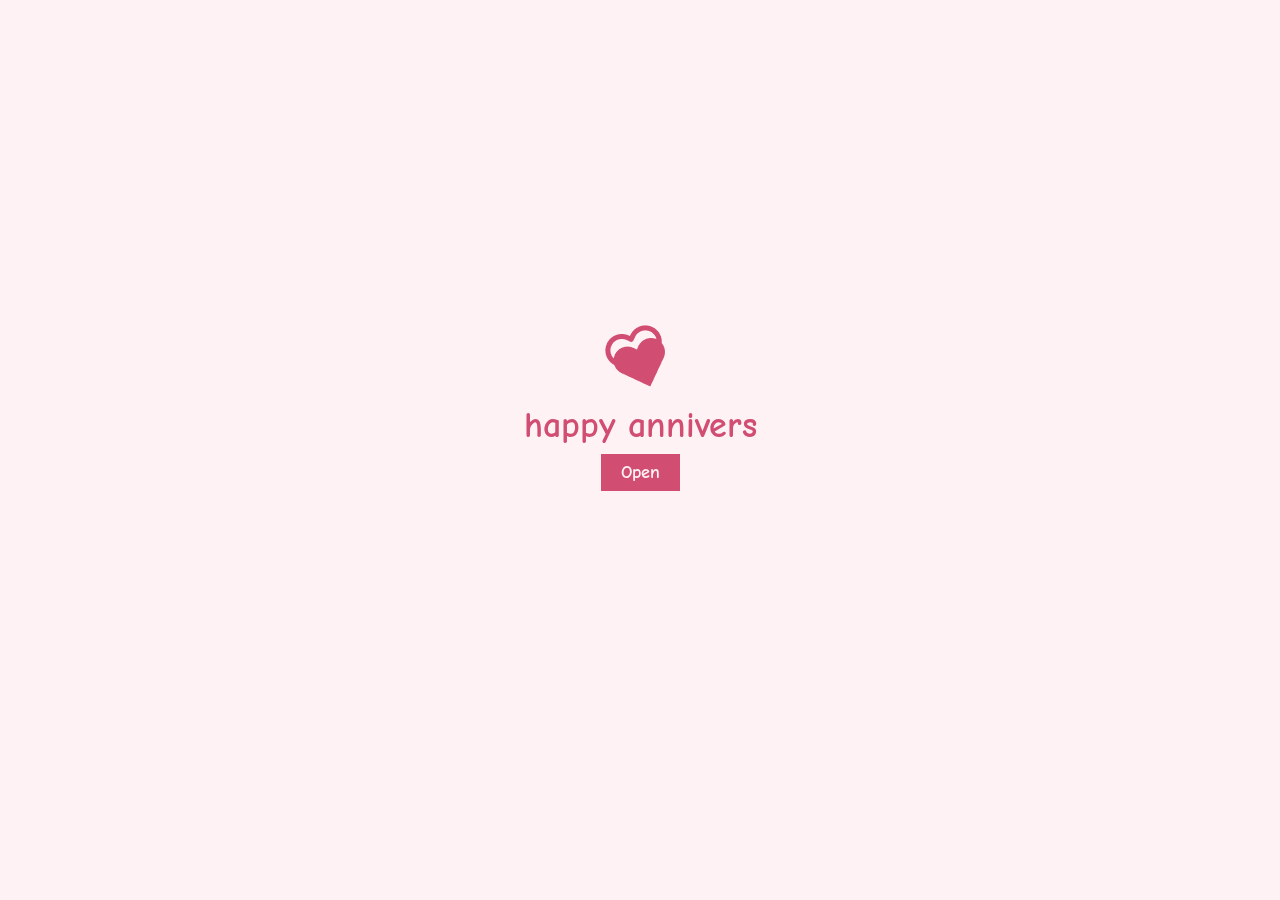
<file: index.html>
<!DOCTYPE html>
<html lang="en">
  <head>
    <meta charset="utf-8" />
    <meta name="viewport" content="width=device-width, initial-scale=1" />
    <title>Anniversary</title>

    <!-- CSS BOOTSTRAP -->
    <link href="https://cdn.jsdelivr.net/npm/bootstrap@5.3.2/dist/css/bootstrap.min.css" rel="stylesheet" integrity="sha384-T3c6CoIi6uLrA9TneNEoa7RxnatzjcDSCmG1MXxSR1GAsXEV/Dwwykc2MPK8M2HN" crossorigin="anonymous" />

    <!-- MYCSS -->
    <link rel="stylesheet" href="style.css" />

    <!-- icons bootstrap -->
    <link rel="stylesheet" href="https://cdn.jsdelivr.net/npm/bootstrap-icons@1.11.2/font/bootstrap-icons.min.css" />

    <!-- AOS -->
    <link rel="stylesheet" href="https://unpkg.com/aos@next/dist/aos.css" />
  </head>
  <body>
    <!-- Item  -->
    <div class="container">
      <div class="box-cover" data-aos="fade-up" data-aos-delay="20" data-aos-duration="1000">
        <div class="box-item">
          <img src="assets/icon.png" alt="heart" class="denyut" />
          <h3 class="fw-bold" id="title"></h3>
          <a class="btn btn-open" href="love.html" role="button">Open</a>
        </div>
      </div>
    </div>

    <!-- JS BOOTSTRAP -->
    <script src="https://cdn.jsdelivr.net/npm/bootstrap@5.3.2/dist/js/bootstrap.bundle.min.js" integrity="sha384-C6RzsynM9kWDrMNeT87bh95OGNyZPhcTNXj1NW7RuBCsyN/o0jlpcV8Qyq46cDfL" crossorigin="anonymous"></script>

    <!-- AOS -->
    <script src="https://unpkg.com/aos@next/dist/aos.js"></script>
    <script>
      AOS.init();
    </script>

    <!-- MYJS -->
    <script src="script.js"></script>

    <script>
      // cover
      const text = ["happy anniversary"];

      function typeWriter(text, i, callback) {
        if (i < text.length) {
          document.getElementById("title").innerHTML += text.charAt(i);
          i++;
          setTimeout(function () {
            typeWriter(text, i, callback);
          }, 50);
        } else {
          setTimeout(callback, 2000);
        }
      }

      function displayLyrics() {
        let lineIndex = 0;
        function displayLine() {
          if (lineIndex < text.length) {
            document.getElementById("title").innerHTML = "";
            typeWriter(text[lineIndex], 0, function () {
              lineIndex++;
              displayLine();
            });
          }
        }
        displayLine();
      }

      displayLyrics();
    </script>
  </body>
</html>
</file>
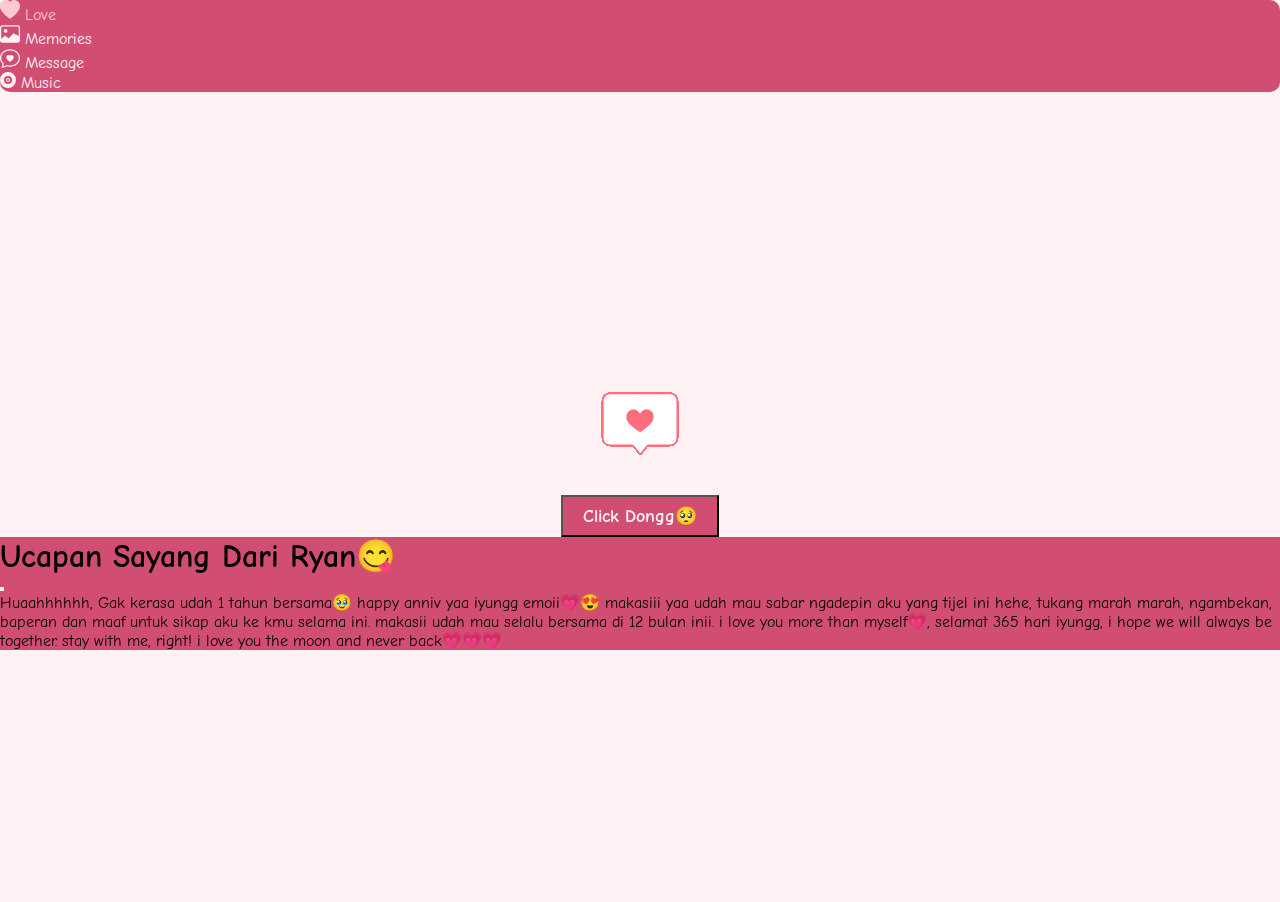
<file: love.html>
<!DOCTYPE html>
<html lang="en">
  <head>
    <meta charset="utf-8" />
    <meta name="viewport" content="width=device-width, initial-scale=1" />
    <title>Anniversary</title>

    <!-- CSS BOOTSTRAP -->
    <link href="https://cdn.jsdelivr.net/npm/bootstrap@5.3.2/dist/css/bootstrap.min.css" rel="stylesheet" integrity="sha384-T3c6CoIi6uLrA9TneNEoa7RxnatzjcDSCmG1MXxSR1GAsXEV/Dwwykc2MPK8M2HN" crossorigin="anonymous" />

    <!-- MYCSS -->
    <link rel="stylesheet" href="style.css" />

    <!-- icons bootstrap -->
    <link rel="stylesheet" href="https://cdn.jsdelivr.net/npm/bootstrap-icons@1.11.2/font/bootstrap-icons.min.css" />

    <!-- AOS -->
    <link rel="stylesheet" href="https://unpkg.com/aos@next/dist/aos.css" />
  </head>
  <body>
    <!-- Navbar Bottom -->
    <nav class="navbar navbar-expand fixed-bottom z-index-2" style="background: #d14d72; border-radius: 10px">
      <ul class="navbar-nav nav-justified w-100">
        <li class="nav-item">
          <a href="love.html" class="nav-link text-center">
            <svg xmlns="http://www.w3.org/2000/svg" width="20" height="20" fill="currentColor" class="bi bi-heart-fill" viewBox="0 0 16 16">
              <path fill-rule="evenodd" d="M8 1.314C12.438-3.248 23.534 4.735 8 15-7.534 4.736 3.562-3.248 8 1.314" />
            </svg>
            <span class="small d-block">Love</span>
          </a>
        </li>
        <li class="nav-item">
          <a href="memories.html" class="nav-link text-center">
            <svg xmlns="http://www.w3.org/2000/svg" width="20" height="20" fill="currentColor" class="bi bi-image" viewBox="0 0 16 16">
              <path d="M6.002 5.5a1.5 1.5 0 1 1-3 0 1.5 1.5 0 0 1 3 0" />
              <path d="M2.002 1a2 2 0 0 0-2 2v10a2 2 0 0 0 2 2h12a2 2 0 0 0 2-2V3a2 2 0 0 0-2-2h-12zm12 1a1 1 0 0 1 1 1v6.5l-3.777-1.947a.5.5 0 0 0-.577.093l-3.71 3.71-2.66-1.772a.5.5 0 0 0-.63.062L1.002 12V3a1 1 0 0 1 1-1h12" />
            </svg>
            <span class="small d-block">Memories</span>
          </a>
        </li>
        <li class="nav-item">
          <a href="message.html" class="nav-link text-center">
            <svg xmlns="http://www.w3.org/2000/svg" width="20" height="20" fill="currentColor" class="bi bi-chat-heart" viewBox="0 0 16 16">
              <path
                fill-rule="evenodd"
                d="M2.965 12.695a1 1 0 0 0-.287-.801C1.618 10.83 1 9.468 1 8c0-3.192 3.004-6 7-6s7 2.808 7 6c0 3.193-3.004 6-7 6a8.06 8.06 0 0 1-2.088-.272 1 1 0 0 0-.711.074c-.387.196-1.24.57-2.634.893a10.97 10.97 0 0 0 .398-2m-.8 3.108.02-.004c1.83-.363 2.948-.842 3.468-1.105A9.06 9.06 0 0 0 8 15c4.418 0 8-3.134 8-7s-3.582-7-8-7-8 3.134-8 7c0 1.76.743 3.37 1.97 4.6a10.437 10.437 0 0 1-.524 2.318l-.003.011a10.722 10.722 0 0 1-.244.637c-.079.186.074.394.273.362a21.673 21.673 0 0 0 .693-.125ZM8 5.993c1.664-1.711 5.825 1.283 0 5.132-5.825-3.85-1.664-6.843 0-5.132"
              />
            </svg>
            <span class="small d-block">Message</span>
          </a>
        </li>
        <li class="nav-item">
          <a href="music.html" class="nav-link text-center">
            <svg xmlns="http://www.w3.org/2000/svg" width="16" height="16" fill="currentColor" class="bi bi-vinyl-fill" viewBox="0 0 16 16">
              <path d="M8 6a2 2 0 1 0 0 4 2 2 0 0 0 0-4m0 3a1 1 0 1 1 0-2 1 1 0 0 1 0 2" />
              <path d="M16 8A8 8 0 1 1 0 8a8 8 0 0 1 16 0M4 8a4 4 0 1 0 8 0 4 4 0 0 0-8 0" />
            </svg>
            <span class="small d-block">Music</span>
          </a>
        </li>
      </ul>
    </nav>

    <!-- Section Love  -->
    <div class="container">
      <div class="box-love" data-aos="fade-up" data-aos-delay="20" data-aos-duration="1000">
        <div class="box-item-love">
          <img src="assets/AnimationLove.gif" alt="giflove" />
          <!-- Button trigger modal -->
          <button type="button" class="btn btn-love" data-bs-toggle="modal" data-bs-target="#exampleModal">Click Dongg🥺</button>

          <!-- Modal -->
          <div class="modal fade" id="exampleModal" tabindex="-1" aria-labelledby="exampleModalLabel" aria-hidden="true">
            <div class="modal-dialog">
              <div class="modal-content">
                <div class="modal-header">
                  <h1 class="modal-title fs-5 text-white fw-bold" id="exampleModalLabel">Ucapan Sayang Dari Ryan😋</h1>
                  <button type="button" class="btn-close" data-bs-dismiss="modal" aria-label="Close"></button>
                </div>
                <div class="modal-body text-white fs-4">
                  <p>
                    Huaahhhhhh, Gak kerasa udah 1 tahun bersama🥹 happy anniv yaa iyungg emoii💗😍 makasiii yaa udah mau sabar ngadepin aku yang tijel ini hehe, tukang marah marah, ngambekan, baperan dan maaf untuk sikap aku ke kmu selama
                    ini. makasii udah mau selalu bersama di 12 bulan inii. i love you more than myself💗, selamat 365 hari iyungg, i hope we will always be together. stay with me, right! i love you the moon and never back💗💗💗
                  </p>
                </div>
              </div>
            </div>
          </div>
        </div>
      </div>
    </div>

    <!-- JS BOOTSTRAP -->
    <script src="https://cdn.jsdelivr.net/npm/bootstrap@5.3.2/dist/js/bootstrap.bundle.min.js" integrity="sha384-C6RzsynM9kWDrMNeT87bh95OGNyZPhcTNXj1NW7RuBCsyN/o0jlpcV8Qyq46cDfL" crossorigin="anonymous"></script>

    <!-- AOS -->
    <script src="https://unpkg.com/aos@next/dist/aos.js"></script>
    <script>
      AOS.init();
    </script>

    <!-- MYJS -->
    <script src="script.js"></script>
  </body>
</html>
</file>
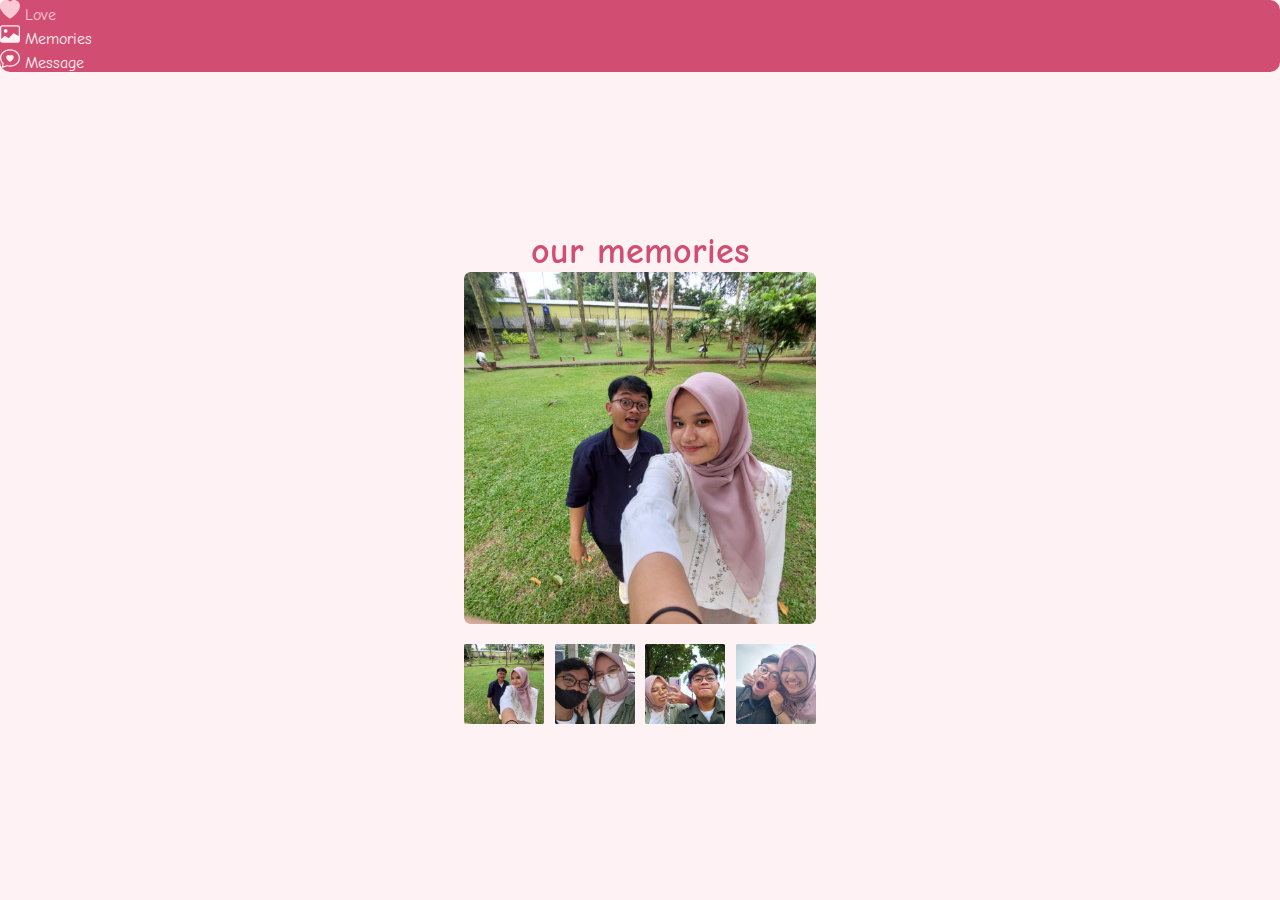
<file: memories.html>
<!DOCTYPE html>
<html lang="en">
  <head>
    <meta charset="utf-8" />
    <meta name="viewport" content="width=device-width, initial-scale=1" />
    <title>Bootstrap demo</title>

    <!-- CSS BOOTSTRAP -->
    <link href="https://cdn.jsdelivr.net/npm/bootstrap@5.3.2/dist/css/bootstrap.min.css" rel="stylesheet" integrity="sha384-T3c6CoIi6uLrA9TneNEoa7RxnatzjcDSCmG1MXxSR1GAsXEV/Dwwykc2MPK8M2HN" crossorigin="anonymous" />

    <!-- MYCSS -->
    <link rel="stylesheet" href="style.css" />

    <!-- icons bootstrap -->
    <link rel="stylesheet" href="https://cdn.jsdelivr.net/npm/bootstrap-icons@1.11.2/font/bootstrap-icons.min.css" />

    <!-- AOS -->
    <link rel="stylesheet" href="https://unpkg.com/aos@next/dist/aos.css" />
  </head>
  <body>
    <!-- music -->
    <audio autoplay>
      <source src="assets/penjaga-hati.mp3" type="audio/mpeg" />
      Browsermu tidak mendukung tag audio, upgrade donk!
    </audio>

    <!-- Navbar Bottom -->
    <nav class="navbar navbar-expand fixed-bottom z-index-2" style="background: #d14d72; border-radius: 10px">
      <ul class="navbar-nav nav-justified w-100">
        <li class="nav-item">
          <a href="love.html" class="nav-link text-center">
            <svg xmlns="http://www.w3.org/2000/svg" width="20" height="20" fill="currentColor" class="bi bi-heart-fill" viewBox="0 0 16 16">
              <path fill-rule="evenodd" d="M8 1.314C12.438-3.248 23.534 4.735 8 15-7.534 4.736 3.562-3.248 8 1.314" />
            </svg>
            <span class="small d-block">Love</span>
          </a>
        </li>
        <li class="nav-item">
          <a href="memories.html" class="nav-link text-center">
            <svg xmlns="http://www.w3.org/2000/svg" width="20" height="20" fill="currentColor" class="bi bi-image" viewBox="0 0 16 16">
              <path d="M6.002 5.5a1.5 1.5 0 1 1-3 0 1.5 1.5 0 0 1 3 0" />
              <path d="M2.002 1a2 2 0 0 0-2 2v10a2 2 0 0 0 2 2h12a2 2 0 0 0 2-2V3a2 2 0 0 0-2-2h-12zm12 1a1 1 0 0 1 1 1v6.5l-3.777-1.947a.5.5 0 0 0-.577.093l-3.71 3.71-2.66-1.772a.5.5 0 0 0-.63.062L1.002 12V3a1 1 0 0 1 1-1h12" />
            </svg>
            <span class="small d-block">Memories</span>
          </a>
        </li>
        <li class="nav-item">
          <a href="message.html" class="nav-link text-center">
            <svg xmlns="http://www.w3.org/2000/svg" width="20" height="20" fill="currentColor" class="bi bi-chat-heart" viewBox="0 0 16 16">
              <path
                fill-rule="evenodd"
                d="M2.965 12.695a1 1 0 0 0-.287-.801C1.618 10.83 1 9.468 1 8c0-3.192 3.004-6 7-6s7 2.808 7 6c0 3.193-3.004 6-7 6a8.06 8.06 0 0 1-2.088-.272 1 1 0 0 0-.711.074c-.387.196-1.24.57-2.634.893a10.97 10.97 0 0 0 .398-2m-.8 3.108.02-.004c1.83-.363 2.948-.842 3.468-1.105A9.06 9.06 0 0 0 8 15c4.418 0 8-3.134 8-7s-3.582-7-8-7-8 3.134-8 7c0 1.76.743 3.37 1.97 4.6a10.437 10.437 0 0 1-.524 2.318l-.003.011a10.722 10.722 0 0 1-.244.637c-.079.186.074.394.273.362a21.673 21.673 0 0 0 .693-.125ZM8 5.993c1.664-1.711 5.825 1.283 0 5.132-5.825-3.85-1.664-6.843 0-5.132"
              />
            </svg>
            <span class="small d-block">Message</span>
          </a>
        </li>
      </ul>
    </nav>

    <!-- Item  -->
    <div class="container" data-aos="fade-up" data-aos-delay="20" data-aos-duration="1000">
      <h3 class="text-center fw-bold fs-1 mb-3">our memories</h3>
      <div class="box-img">
        <img src="assets/img-1.png" alt="" class="header-img" />
        <div class="thumbnail">
          <img src="assets/img-1.png" alt="image" class="thumbnail-img" />
          <img src="assets/img-2.png" alt="image" class="thumbnail-img" />
          <img src="assets/img-3.png" alt="image" class="thumbnail-img" />
          <img src="assets/img-4.png" alt="image" class="thumbnail-img" />
        </div>
      </div>
    </div>

    <!-- JS BOOTSTRAP -->
    <script src="https://cdn.jsdelivr.net/npm/bootstrap@5.3.2/dist/js/bootstrap.bundle.min.js" integrity="sha384-C6RzsynM9kWDrMNeT87bh95OGNyZPhcTNXj1NW7RuBCsyN/o0jlpcV8Qyq46cDfL" crossorigin="anonymous"></script>

    <!-- AOS -->
    <script src="https://unpkg.com/aos@next/dist/aos.js"></script>
    <script>
      AOS.init();
    </script>

    <!-- MYJS -->
    <script src="script.js"></script>
  </body>
</html>
</file>
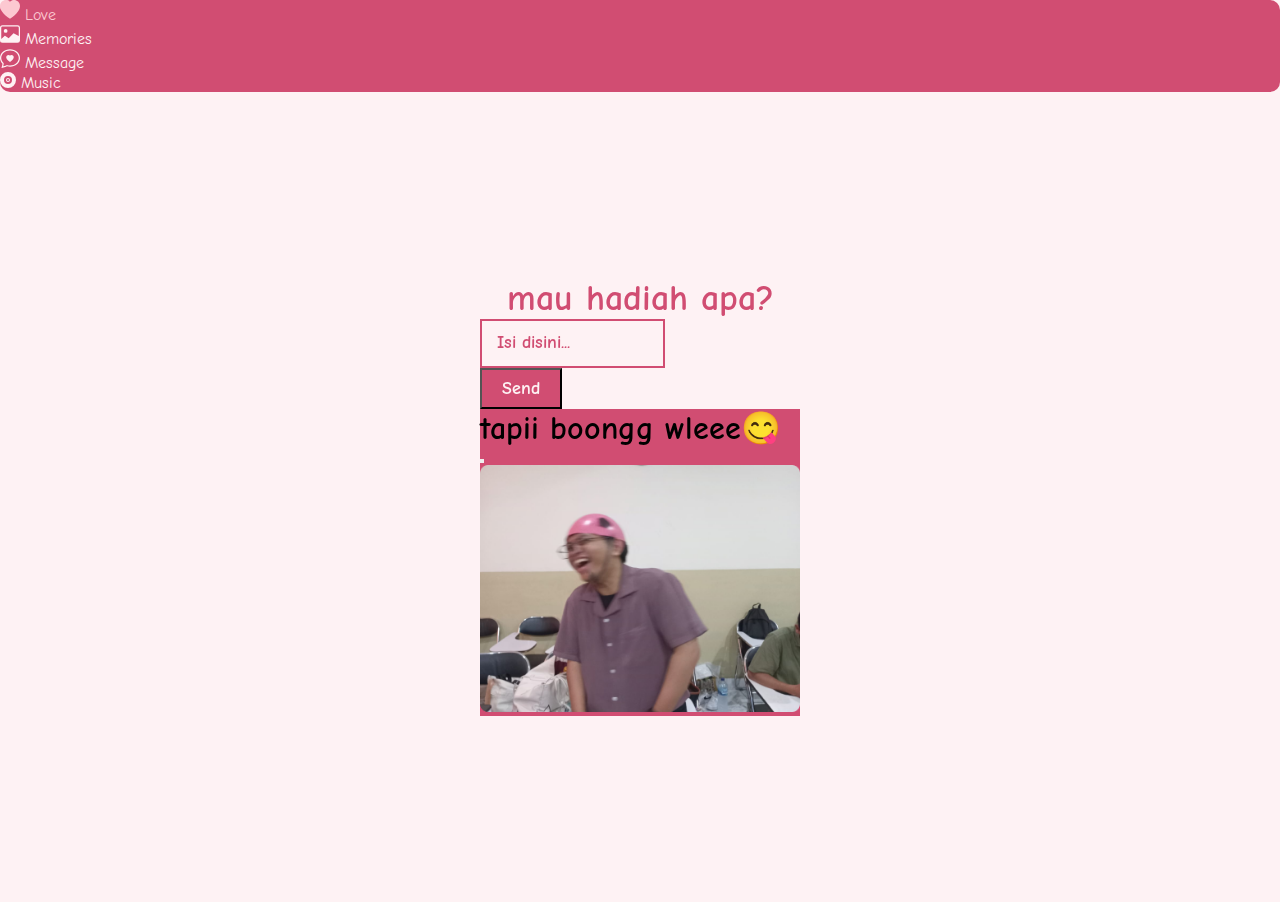
<file: message.html>
<!DOCTYPE html>
<html lang="en">
  <head>
    <meta charset="utf-8" />
    <meta name="viewport" content="width=device-width, initial-scale=1" />
    <title>Anniversary</title>

    <!-- CSS BOOTSTRAP -->
    <link href="https://cdn.jsdelivr.net/npm/bootstrap@5.3.2/dist/css/bootstrap.min.css" rel="stylesheet" integrity="sha384-T3c6CoIi6uLrA9TneNEoa7RxnatzjcDSCmG1MXxSR1GAsXEV/Dwwykc2MPK8M2HN" crossorigin="anonymous" />

    <!-- MYCSS -->
    <link rel="stylesheet" href="style.css" />

    <!-- icons bootstrap -->
    <link rel="stylesheet" href="https://cdn.jsdelivr.net/npm/bootstrap-icons@1.11.2/font/bootstrap-icons.min.css" />

    <!-- AOS -->
    <link rel="stylesheet" href="https://unpkg.com/aos@next/dist/aos.css" />
  </head>
  <body>
    <!-- Navbar Bottom -->
    <nav class="navbar navbar-expand fixed-bottom z-index-2" style="background: #d14d72; border-radius: 10px">
      <ul class="navbar-nav nav-justified w-100">
        <li class="nav-item">
          <a href="love.html" class="nav-link text-center">
            <svg xmlns="http://www.w3.org/2000/svg" width="20" height="20" fill="currentColor" class="bi bi-heart-fill" viewBox="0 0 16 16">
              <path fill-rule="evenodd" d="M8 1.314C12.438-3.248 23.534 4.735 8 15-7.534 4.736 3.562-3.248 8 1.314" />
            </svg>
            <span class="small d-block">Love</span>
          </a>
        </li>
        <li class="nav-item">
          <a href="memories.html" class="nav-link text-center">
            <svg xmlns="http://www.w3.org/2000/svg" width="20" height="20" fill="currentColor" class="bi bi-image" viewBox="0 0 16 16">
              <path d="M6.002 5.5a1.5 1.5 0 1 1-3 0 1.5 1.5 0 0 1 3 0" />
              <path d="M2.002 1a2 2 0 0 0-2 2v10a2 2 0 0 0 2 2h12a2 2 0 0 0 2-2V3a2 2 0 0 0-2-2h-12zm12 1a1 1 0 0 1 1 1v6.5l-3.777-1.947a.5.5 0 0 0-.577.093l-3.71 3.71-2.66-1.772a.5.5 0 0 0-.63.062L1.002 12V3a1 1 0 0 1 1-1h12" />
            </svg>
            <span class="small d-block">Memories</span>
          </a>
        </li>
        <li class="nav-item">
          <a href="message.html" class="nav-link text-center">
            <svg xmlns="http://www.w3.org/2000/svg" width="20" height="20" fill="currentColor" class="bi bi-chat-heart" viewBox="0 0 16 16">
              <path
                fill-rule="evenodd"
                d="M2.965 12.695a1 1 0 0 0-.287-.801C1.618 10.83 1 9.468 1 8c0-3.192 3.004-6 7-6s7 2.808 7 6c0 3.193-3.004 6-7 6a8.06 8.06 0 0 1-2.088-.272 1 1 0 0 0-.711.074c-.387.196-1.24.57-2.634.893a10.97 10.97 0 0 0 .398-2m-.8 3.108.02-.004c1.83-.363 2.948-.842 3.468-1.105A9.06 9.06 0 0 0 8 15c4.418 0 8-3.134 8-7s-3.582-7-8-7-8 3.134-8 7c0 1.76.743 3.37 1.97 4.6a10.437 10.437 0 0 1-.524 2.318l-.003.011a10.722 10.722 0 0 1-.244.637c-.079.186.074.394.273.362a21.673 21.673 0 0 0 .693-.125ZM8 5.993c1.664-1.711 5.825 1.283 0 5.132-5.825-3.85-1.664-6.843 0-5.132"
              />
            </svg>
            <span class="small d-block">Message</span>
          </a>
        </li>
        <li class="nav-item">
          <a href="music.html" class="nav-link text-center">
            <svg xmlns="http://www.w3.org/2000/svg" width="16" height="16" fill="currentColor" class="bi bi-vinyl-fill" viewBox="0 0 16 16">
              <path d="M8 6a2 2 0 1 0 0 4 2 2 0 0 0 0-4m0 3a1 1 0 1 1 0-2 1 1 0 0 1 0 2" />
              <path d="M16 8A8 8 0 1 1 0 8a8 8 0 0 1 16 0M4 8a4 4 0 1 0 8 0 4 4 0 0 0-8 0" />
            </svg>
            <span class="small d-block">Music</span>
          </a>
        </li>
      </ul>
    </nav>

    <!-- Section Message -->
    <div class="container" data-aos="fade-up" data-aos-delay="20" data-aos-duration="1000">
      <h3 class="text-center fw-bold fs-1 mb-3">mau hadiah apa?</h3>
      <form class="w-100 text-center">
        <div class="mb-3">
          <input type="text" class="form-control" placeholder="Isi disini..." />
        </div>
        <!-- Button trigger modal -->
        <button type="button" class="btn btn-love" data-bs-toggle="modal" data-bs-target="#exampleModal">Send</button>

        <!-- Modal -->
        <div class="modal fade" id="exampleModal" tabindex="-1" aria-labelledby="exampleModalLabel" aria-hidden="true">
          <div class="modal-dialog">
            <div class="modal-content">
              <div class="modal-header">
                <h1 class="modal-title fs-5 text-white fw-bold" id="exampleModalLabel">tapii boongg wleee😋</h1>
                <button type="button" class="btn-close" data-bs-dismiss="modal" aria-label="Close"></button>
              </div>
              <div class="modal-body">
                <img src="assets/img-5.png" alt="image" style="width: 20rem" />
              </div>
            </div>
          </div>
        </div>
      </form>
    </div>

    <!-- JS BOOTSTRAP -->
    <script src="https://cdn.jsdelivr.net/npm/bootstrap@5.3.2/dist/js/bootstrap.bundle.min.js" integrity="sha384-C6RzsynM9kWDrMNeT87bh95OGNyZPhcTNXj1NW7RuBCsyN/o0jlpcV8Qyq46cDfL" crossorigin="anonymous"></script>

    <!-- AOS -->
    <script src="https://unpkg.com/aos@next/dist/aos.js"></script>
    <script>
      AOS.init();
    </script>

    <!-- MYJS -->
    <script src="script.js"></script>
  </body>
</html>
</file>
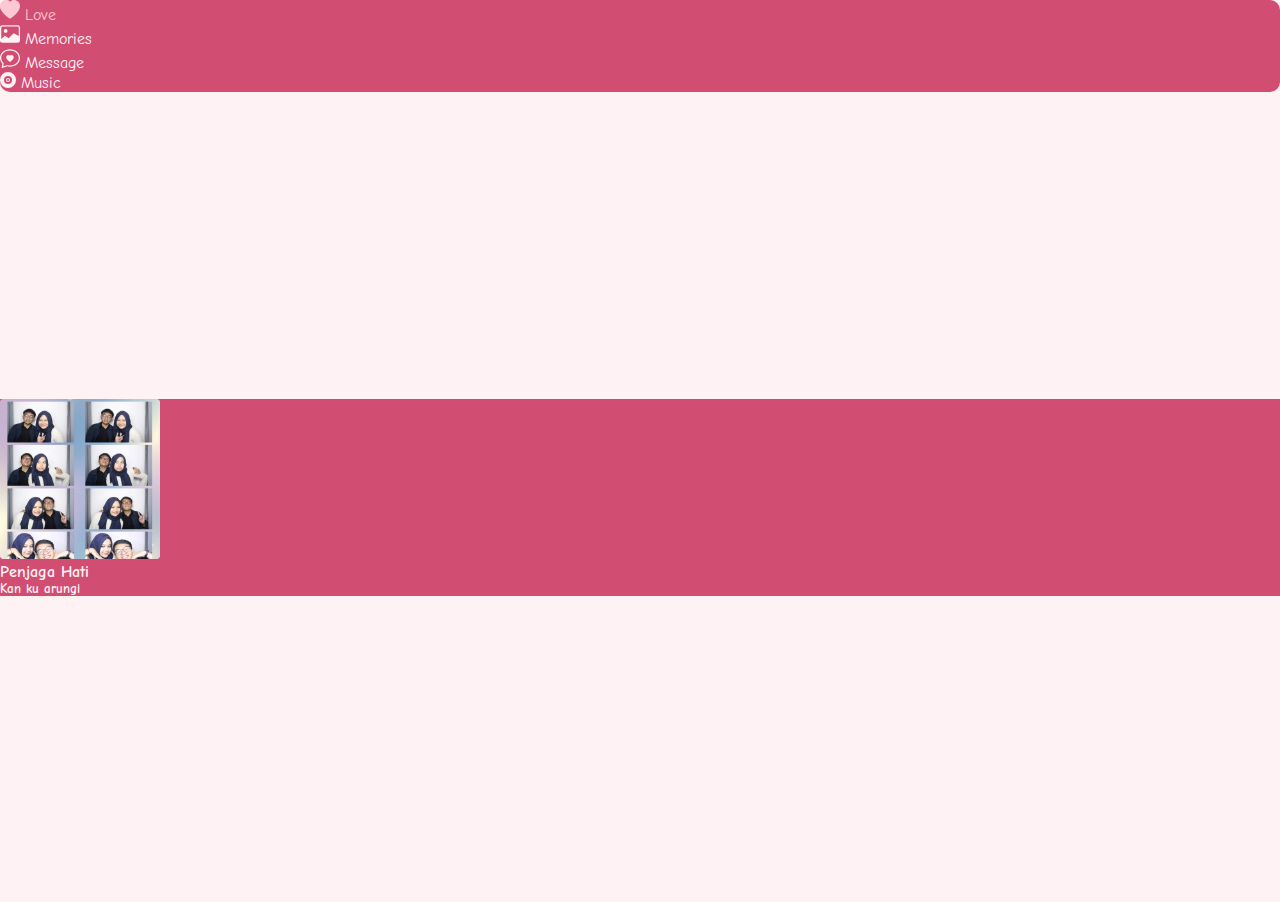
<file: music.html>
<!DOCTYPE html>
<html lang="en">
  <head>
    <meta charset="utf-8" />
    <meta name="viewport" content="width=device-width, initial-scale=1" />
    <title>Anniversary</title>

    <!-- CSS BOOTSTRAP -->
    <link href="https://cdn.jsdelivr.net/npm/bootstrap@5.3.2/dist/css/bootstrap.min.css" rel="stylesheet" integrity="sha384-T3c6CoIi6uLrA9TneNEoa7RxnatzjcDSCmG1MXxSR1GAsXEV/Dwwykc2MPK8M2HN" crossorigin="anonymous" />

    <!-- MYCSS -->
    <link rel="stylesheet" href="style.css" />

    <!-- icons bootstrap -->
    <link rel="stylesheet" href="https://cdn.jsdelivr.net/npm/bootstrap-icons@1.11.2/font/bootstrap-icons.min.css" />

    <!-- AOS -->
    <link rel="stylesheet" href="https://unpkg.com/aos@next/dist/aos.css" />
  </head>
  <body>
    <!-- Navbar Bottom -->
    <nav class="navbar navbar-expand fixed-bottom z-index-2" style="background: #d14d72; border-radius: 10px">
      <ul class="navbar-nav nav-justified w-100">
        <li class="nav-item">
          <a href="love.html" class="nav-link text-center">
            <svg xmlns="http://www.w3.org/2000/svg" width="20" height="20" fill="currentColor" class="bi bi-heart-fill" viewBox="0 0 16 16">
              <path fill-rule="evenodd" d="M8 1.314C12.438-3.248 23.534 4.735 8 15-7.534 4.736 3.562-3.248 8 1.314" />
            </svg>
            <span class="small d-block">Love</span>
          </a>
        </li>
        <li class="nav-item">
          <a href="memories.html" class="nav-link text-center">
            <svg xmlns="http://www.w3.org/2000/svg" width="20" height="20" fill="currentColor" class="bi bi-image" viewBox="0 0 16 16">
              <path d="M6.002 5.5a1.5 1.5 0 1 1-3 0 1.5 1.5 0 0 1 3 0" />
              <path d="M2.002 1a2 2 0 0 0-2 2v10a2 2 0 0 0 2 2h12a2 2 0 0 0 2-2V3a2 2 0 0 0-2-2h-12zm12 1a1 1 0 0 1 1 1v6.5l-3.777-1.947a.5.5 0 0 0-.577.093l-3.71 3.71-2.66-1.772a.5.5 0 0 0-.63.062L1.002 12V3a1 1 0 0 1 1-1h12" />
            </svg>
            <span class="small d-block">Memories</span>
          </a>
        </li>
        <li class="nav-item">
          <a href="message.html" class="nav-link text-center">
            <svg xmlns="http://www.w3.org/2000/svg" width="20" height="20" fill="currentColor" class="bi bi-chat-heart" viewBox="0 0 16 16">
              <path
                fill-rule="evenodd"
                d="M2.965 12.695a1 1 0 0 0-.287-.801C1.618 10.83 1 9.468 1 8c0-3.192 3.004-6 7-6s7 2.808 7 6c0 3.193-3.004 6-7 6a8.06 8.06 0 0 1-2.088-.272 1 1 0 0 0-.711.074c-.387.196-1.24.57-2.634.893a10.97 10.97 0 0 0 .398-2m-.8 3.108.02-.004c1.83-.363 2.948-.842 3.468-1.105A9.06 9.06 0 0 0 8 15c4.418 0 8-3.134 8-7s-3.582-7-8-7-8 3.134-8 7c0 1.76.743 3.37 1.97 4.6a10.437 10.437 0 0 1-.524 2.318l-.003.011a10.722 10.722 0 0 1-.244.637c-.079.186.074.394.273.362a21.673 21.673 0 0 0 .693-.125ZM8 5.993c1.664-1.711 5.825 1.283 0 5.132-5.825-3.85-1.664-6.843 0-5.132"
              />
            </svg>
            <span class="small d-block">Message</span>
          </a>
        </li>
        <li class="nav-item">
          <a href="music.html" class="nav-link text-center">
            <svg xmlns="http://www.w3.org/2000/svg" width="16" height="16" fill="currentColor" class="bi bi-vinyl-fill" viewBox="0 0 16 16">
              <path d="M8 6a2 2 0 1 0 0 4 2 2 0 0 0 0-4m0 3a1 1 0 1 1 0-2 1 1 0 0 1 0 2" />
              <path d="M16 8A8 8 0 1 1 0 8a8 8 0 0 1 16 0M4 8a4 4 0 1 0 8 0 4 4 0 0 0-8 0" />
            </svg>
            <span class="small d-block">Music</span>
          </a>
        </li>
      </ul>
    </nav>

    <!-- Section Mesic -->
    <div class="container">
      <div class="card" style="width: 100%; background: #d14d72">
        <img src="assets/cover-music.png" class="card-img-top mx-auto p-2" alt="cover-music" style="width: 10rem" />
        <div class="card-body">
          <h4 class="card-title text-center fw-bold mb-3 fs-1" style="color: #fef2f4">Penjaga Hati</h4>
          <h5 class="card-subtitle mb-2 fw-bold text-center" id="music" style="color: #fef2f4"></h5>
          <audio autoplay>
            <source src="assets/penjaga-hati.mp3" type="audio/mpeg" />
            Browsermu tidak mendukung tag audio, upgrade donk!
          </audio>
        </div>
      </div>
    </div>

    <!-- music mengetik -->
    <script>
      const text = [
        "Kan ku arungi tujuh laut samudra",
        "Kan ku daki pegunungan himalaya",
        "Apapun kan ku lakukan tuk dirimu sayang",
        "Oh penjaga hatiku",
        ".....",
        ".....",
        ".....",
        ".....",
        ".....",
        ".....",
        "Kan ku arungi tujuh laut samudra",
        "Kan ku daki pegunungan himalaya",
        "(づ˶•༝•˶)づ♡",
      ];

      function typeWriter(text, i, callback) {
        if (i < text.length) {
          document.getElementById("music").innerHTML += text.charAt(i);
          i++;
          setTimeout(function () {
            typeWriter(text, i, callback);
          }, 50);
        } else {
          setTimeout(callback, 4000);
        }
      }

      function displayLyrics() {
        let lineIndex = 0;
        function displayLine() {
          if (lineIndex < text.length) {
            document.getElementById("music").innerHTML = "";
            typeWriter(text[lineIndex], 0, function () {
              lineIndex++;
              displayLine();
            });
          }
        }
        displayLine();
      }

      displayLyrics();
    </script>

    <!-- JS BOOTSTRAP -->
    <script src="https://cdn.jsdelivr.net/npm/bootstrap@5.3.2/dist/js/bootstrap.bundle.min.js" integrity="sha384-C6RzsynM9kWDrMNeT87bh95OGNyZPhcTNXj1NW7RuBCsyN/o0jlpcV8Qyq46cDfL" crossorigin="anonymous"></script>

    <!-- AOS -->
    <script src="https://unpkg.com/aos@next/dist/aos.js"></script>
    <script>
      AOS.init();
    </script>

    <!-- MYJS -->
    <script src="script.js"></script>
  </body>
</html>
</file>
<file: style.css>
@import url("https://fonts.googleapis.com/css2?family=Comic+Neue:wght@300;400;700&display=swap");

:root {
  --color-1: #d14d72;
  --color-2: #ffabab;
  --color-3: #fcc8d1;
  --color-4: #fef2f4;
  --color-5: #ffffff;
  --color-6: #092635;
}

* {
  margin: 0;
  padding: 0;
  box-sizing: border-box;
  text-decoration: none;
  outline: none;
  font-family: "Comic Neue", cursive;
}

body {
  background-color: var(--color-4);
}

/* navbar */
.nav-item .nav-link {
  color: #fef2f4;
  transition: all 0.5s ease-in;
}

.nav-item .nav-link:hover {
  color: var(--color-3);
}

.btn-open {
  background-color: var(--color-1);
  color: var(--color-4);
  font-weight: bold;
  font-size: 18px;
  padding: 8px 20px;
  transition: all 0.5s ease;
}

.btn-open:hover {
  background-color: var(--color-2);
}

.box-cover {
  height: 90vh;
  display: flex;
  align-items: center;
  justify-content: center;
}

.box-cover .box-item,
h3 {
  text-align: center;
  color: var(--color-1);
  font-size: 36px;
}

.box-love .box-item-love {
  display: flex;
  align-items: center;
  justify-content: center;
  flex-direction: column;
}

.btn-love {
  background-color: var(--color-1);
  color: var(--color-4);
  font-weight: bold;
  font-size: 18px;
  padding: 8px 20px;
  transition: all 0.5s ease;
}

.btn-love:hover {
  background-color: var(--color-2);
  color: var(--color-1);
}

.modal-content {
  background: var(--color-1);
}

.container {
  height: 90vh;
  display: flex;
  justify-content: center;
  align-items: center;
  flex-direction: column;
}

.header-img {
  width: 22rem;
  display: block;
  margin: 0 auto;
}

.thumbnail {
  display: flex;
  justify-content: space-around;
  align-self: center;
  gap: 10px;
}

.thumbnail .thumbnail-img {
  width: 5rem;
  margin-top: 20px;
}

.thumbnail-img:hover {
  opacity: 0.5;
  cursor: pointer;
}

@keyframes fade {
  to {
    opacity: 1;
  }
}

.animation {
  opacity: 0;
  animation: fade 0.5s forwards;
}

.active {
  opacity: 0.5;
}

.form-control {
  padding: 15px;
  background: transparent;
  border: 2px solid var(--color-1);
}

.form-control::placeholder {
  color: var(--color-1);
  font-size: 18px;
  font-weight: 700;
}

.form-control:focus {
  background: transparent;
}

/* Animasi */
.denyut {
  animation: pound 0.5s infinite;
  animation-duration: 3s;
}
@keyframes pound {
  0% {
    transform: scale(1.2);
  }
  50% {
    transform: scale(1);
  }
  100% {
    transform: scale(1.2);
  }
}
</file>
